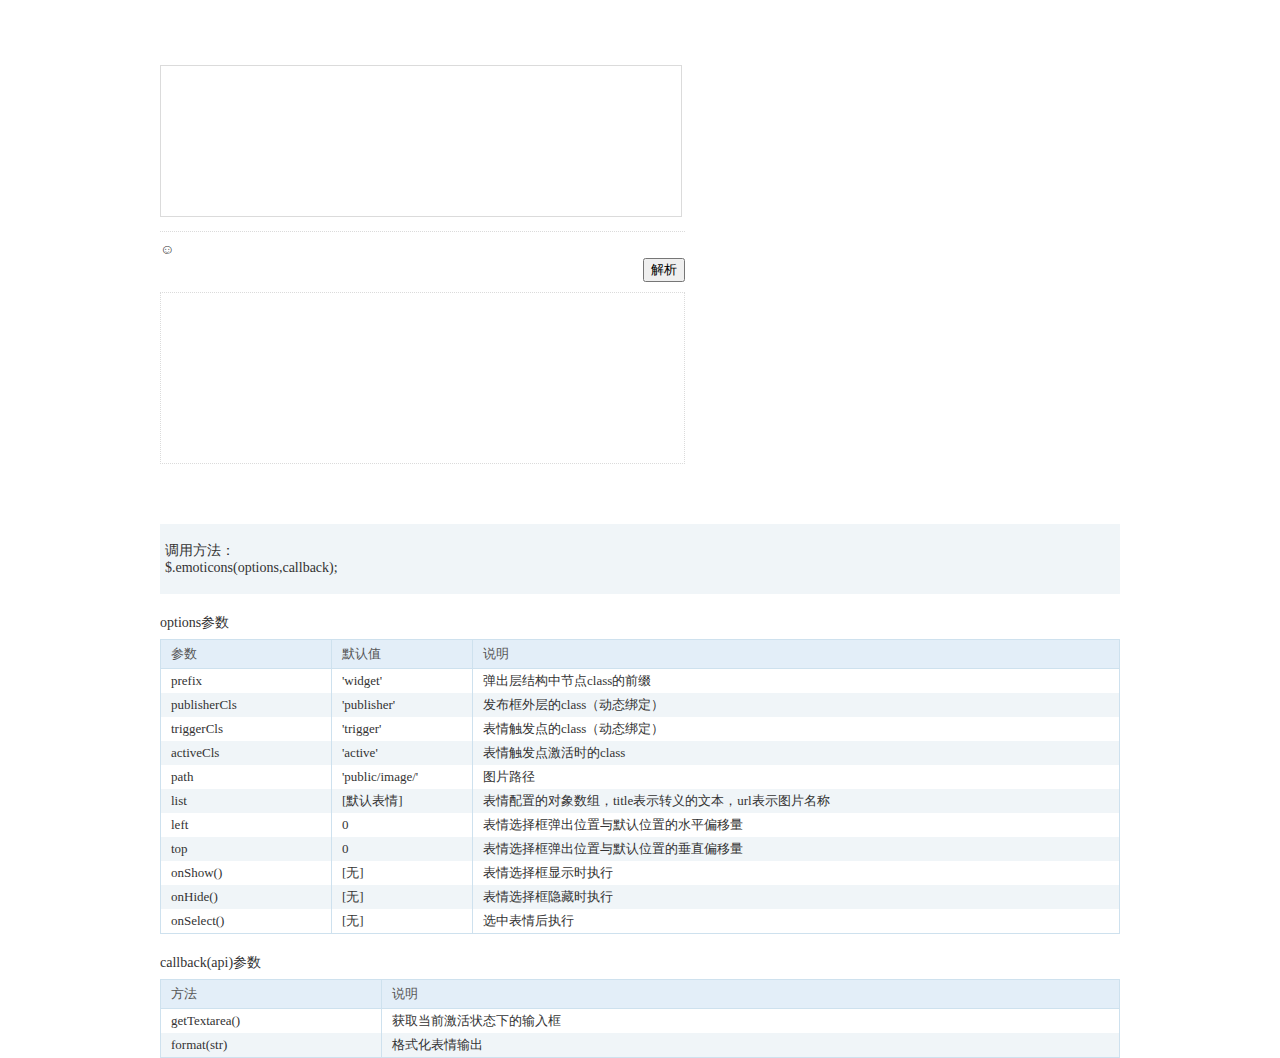
<file: MVC/SpaceHome/SpaseHome.NewWeb/plugin/emoji/index.html>
<!DOCTYPE html>
<html>
	<head>
		<meta charset="utf-8"/>
		<title>聊天表情-emoticons</title>

		<link rel="stylesheet" type="text/css" href="public/style/cssreset-min.css">
		<link rel="stylesheet" type="text/css" href="public/style/common.css">
		
		<style type="text/css">
			.emoticons{
				width: 525px;
				margin-bottom:20px;
			}
			.emoticons .publisher{
				padding-bottom: 10px;
				margin-bottom: 10px;
				border-bottom: 1px dotted #dbdbdb;
			}
			.emoticons .publisher textarea{
				width: 500px;
				height: 140px;
				padding: 5px 10px;
				border: 1px solid #dbdbdb;
				resize: none;
			}
			.emoticons .publisher .trigger{
				font-size: 24px;
				font-weight: bold;
				color: #666;
			}
			.emoticons .publisher .trigger-active{
				color: #eb7350;
			}
			.emoticons .result{
				padding: 10px 15px;
				border: 1px dotted #dbdbdb;
				margin-top: 10px;
				height: 150px;
				line-height: 24px;
			}
			.emoticons .result img{
				vertical-align: middle;
			}

			.widget-layer{
				position: relative;
				width: 410px;
				margin-top: 8px;
				background: #fff;
				border: 1px solid #dbdbdb;
				border-radius: 2px;
			}
			.widget-layer:before{
				position: absolute;
				top: -16px;
				left: 2px;
				display: block;
				content: '';
				width: 0;
				height: 0;
				border: 8px solid transparent;
				border-bottom-color: #dbdbdb;
			}
			.widget-layer:after{
				position: absolute;
				top: -15px;
				left: 2px;
				display: block;
				content: '';
				width: 0;
				height: 0;
				border: 8px solid transparent;
				border-bottom-color: #f0f0f0;
			}
			.widget-layer .widget-tool{
				height: 28px;
				background: #f0f0f0;
			}
			.widget-layer .widget-close{
				float: right;
				width: 28px;
				height: 28px;
				line-height: 28px;
				text-align: center;
				font-family: Arial;
			}
			.widget-layer ul{
				width: 372px;
				margin: 0 auto;
				padding: 15px 5px 20px;
				overflow: hidden;
			}
			.widget-layer li{
				position: relative;
				z-index: 8;
				float: left;
				width: 22px;
				height: 22px;
				padding: 4px;
				margin-left: -1px;
				margin-top: -1px;
				border: 1px solid #e8e8e8;
				cursor: pointer;
			}
			.widget-layer li:hover{
				z-index: 9;
				border-color: #eb7350;
			}
		</style>
		<script type="text/javascript" src="public/script/jquery.min.js"></script>
		<script type="text/javascript" src="code/jquery.emoticons.js"></script>
	</head>
	<body>
		<div class="header">
            
        </div>
		<div class="main">
			<div class="emoticons">
				<div class="publisher">
					<p><textarea id="textbox" name="content"></textarea></p>
					
				</div>
				<p><a class="trigger" href="javascript:;">☺</a></p>
				<div style="text-align:right;"><button id="format">解析</button></div>
				<div id="result" class="result"></div>
			</div>
			<script>
				$.emoticons({
					'activeCls':'trigger-active'
				},function(api){
					var $content = $('textarea[name="content"]');
					var $result = $('#result');
					$('#format').click(function(){
						$result.html(api.format($content.val()));
					});
				});
			</script>
			<div class="example">
                <div class="call">
                    <h1>调用方法：</h1>
                    <p>$.emoticons(options,callback);</p>
                </div>
                <h2>options参数</h2>
                <table>
                    <thead>
                        <tr>
                            <th width="150">参数</th>
                            <th width="120">默认值</th>
                            <th>说明</th>
                        </tr>
                    </thead>
                    <tbody>
                        <tr>
                            <td>prefix</td>
                            <td>'widget'</td>
                            <td>弹出层结构中节点class的前缀</td>
                        </tr>
                        <tr>
                            <td>publisherCls</td>
                            <td>'publisher'</td>
                            <td>发布框外层的class（动态绑定）</td>
                        </tr>
                        <tr>
                            <td>triggerCls</td>
                            <td>'trigger'</td>
                            <td>表情触发点的class（动态绑定）</td>
                        </tr>
						<tr>
                            <td>activeCls</td>
                            <td>'active'</td>
                            <td>表情触发点激活时的class</td>
                        </tr>
                        <tr>
                            <td>path</td>
                            <td>'public/image/'</td>
                            <td>图片路径</td>
                        </tr>
                        <tr>
                            <td>list</td>
                            <td>[默认表情]</td>
                            <td>表情配置的对象数组，title表示转义的文本，url表示图片名称</td>
                        </tr>
                        <tr>
                            <td>left</td>
                            <td>0</td>
                            <td>表情选择框弹出位置与默认位置的水平偏移量</td>
                        </tr>
                        <tr>
                            <td>top</td>
                            <td>0</td>
                            <td>表情选择框弹出位置与默认位置的垂直偏移量</td>
                        </tr>
                        <tr>
                            <td>onShow()</td>
                            <td>[无]</td>
                            <td>表情选择框显示时执行</td>
                        </tr>
                        <tr>
                            <td>onHide()</td>
                            <td>[无]</td>
                            <td>表情选择框隐藏时执行</td>
                        </tr>
                        <tr>
                            <td>onSelect()</td>
                            <td>[无]</td>
                            <td>选中表情后执行</td>
                        </tr>
                    </tbody>
                </table>
                <h2>callback(api)参数</h2>
                <table>
                    <thead>
                        <tr>
                            <th width="200">方法</th>
                            <th>说明</th>
                        </tr>
                    </thead>
                    <tbody>
                    	<tr>
                            <td>getTextarea()</td>
                            <td>获取当前激活状态下的输入框</td>
                        </tr>
                        <tr>
                            <td>format(str)</td>
                            <td>格式化表情输出</td>
                        </tr>
                    </tbody>
                </table>
            </div>
        </div>
	</body>
</html>
</file>
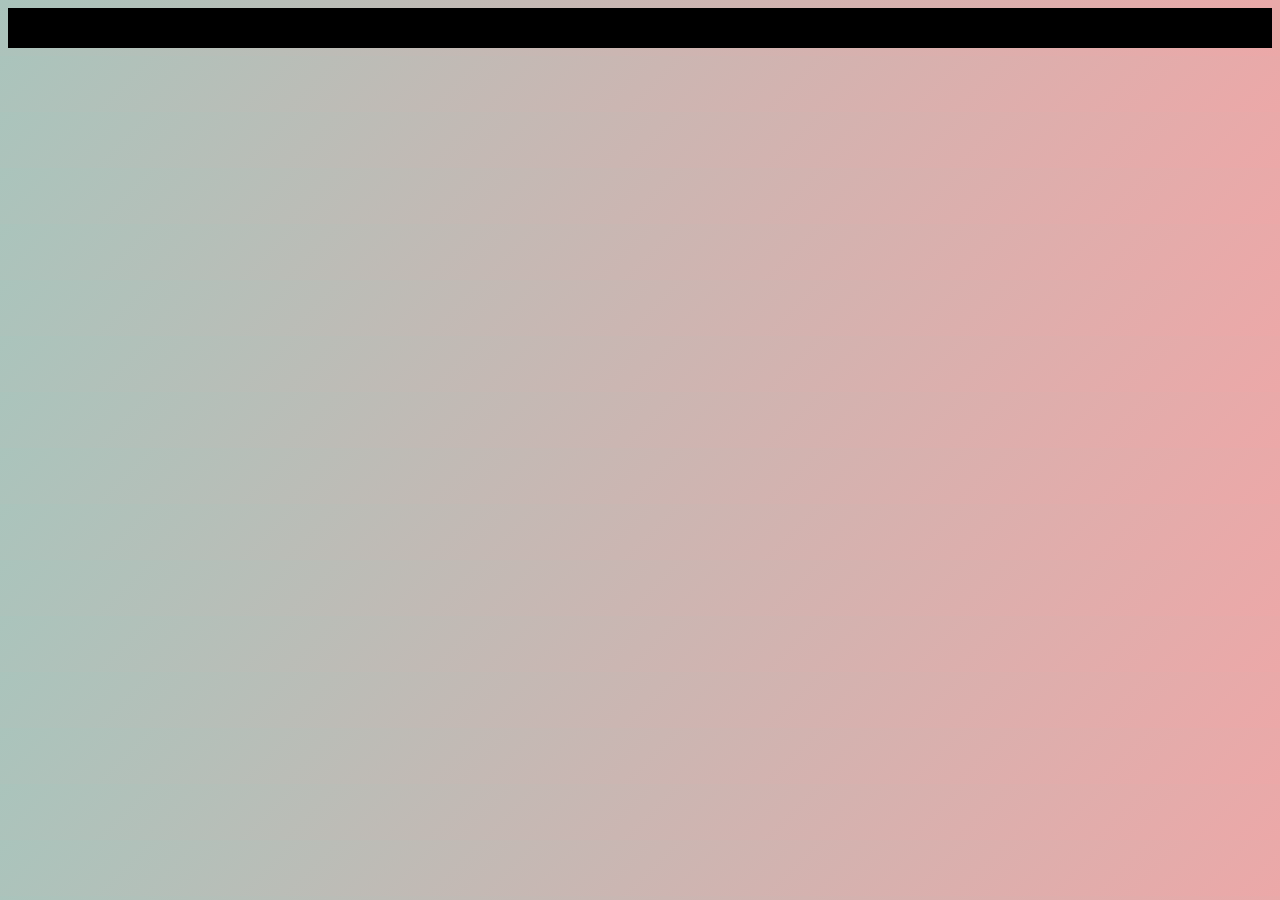
<file: MVC/SpaceHome/SpaseHome.Web/Test/MasterView.html>
﻿<!DOCTYPE html>
<html>
<head>
    <meta charset="utf-8" />
    <title></title>
    <link href="Master.css" rel="stylesheet" />
    <script src="../Scripts/jquery-1.10.2.min.js"></script>
</head>
<body>
    <!--  -->
    <div class="nav-top">

    </div>
</body>
</html>
</file>
<file: MVC/SpaceHome/SpaseHome.NewWeb/plugin/emoji/public/style/common.css>
html{
	height:100%;
}
body{
	position: relative;
	min-height:100%;
	font-size:14px;
	font-family: Tahoma, Verdana,"Microsoft Yahei";
	color:#333;
}
a{
	text-decoration: none;
	color:#333;
}

.header{
	width: 960px;
	padding-top: 15px;
	margin: 0 auto;
	line-height: 30px;
	text-align: right;
}
.header a{
	margin: 0 5px;
}
.main{
	width:960px;
	margin: 50px auto 0;
}
.code{
	border:1px dashed #e2e2e2;
	padding:10px 5px;
	margin-bottom:25px;
}
pre {
	font-family: "Microsoft Yahei",Arial,Helvetica;
	white-space: pre-wrap; /*css-3*/ 
	white-space: -moz-pre-wrap; /*Mozilla,since1999*/ 
	white-space: -pre-wrap; /*Opera4-6*/ 
	white-space: -o-pre-wrap; /*Opera7*/ 
	word-wrap: break-word; /*InternetExplorer5.5+*/
}
.example{
	padding-top:40px;
	margin-bottom:90px;
}
.example .call{
	padding:18px 5px;
	background:#f0f5f8;
}
.example h2{
	padding-top:20px;
	margin-bottom:7px;
}
.example table {
	width:100%;
	table-layout:fixed;
	border-collapse: collapse;
	border-spacing: 0;
	border: 1px solid #cee1ee;
	border-left: 0;
}
.example thead {
	border-bottom: 1px solid #cee1ee;
	background-color: #e3eef8;
}
.example tr {
	line-height: 24px;
	font-size: 13px;
}
.example tr:nth-child(2n) {
	background-color: #f0f5f8;
}
.example tr th,.example tr td {
	border-left: 1px solid #cee1ee;
	word-break: break-all;
	word-wrap: break-word;
	padding:0 10px;
	font-weight: normal;
}
.example tr th {
	color: #555;
	padding-top: 2px;
	padding-bottom: 2px;
	text-align: left;
}
</file>
<file: MVC/SpaceHome/SpaseHome.Web/Test/Master.css>
﻿ol, ul, h1, h2, h3, h4, h5, h6, p, th, td, dl, dd, form, fieldset, legend, input, textarea, select,div {
    margin: 0;
    padding: 0
}

body {
    padding: 0;
    background: linear-gradient(135deg, #aac4bc 0%,#eca8a8 100%,#eed5a9 100%);
    background-color: rgba(0, 0, 0, 0);
    background-image: linear-gradient(135deg, rgb(170, 196, 188) 0%, rgb(236, 168, 168) 100%, rgb(238, 213, 169) 100%);
    background-repeat: repeat;
    background-attachment: scroll;
    background-clip: border-box;
    background-origin: padding-box;
    background-position-x: 0%;
    background-position-y: 0%;
    background-size: auto auto;
    font-family: helvetica,arial,微软雅黑,华文黑体;
    -webkit-text-size-adjust: 100%;
}

a {
    color: #2d374b;
    text-decoration: none
}

    a:hover {
        color: #cd0200;
        text-decoration: underline
    }

em {
    font-style: normal
}

li {
    list-style: none
}

img {
    border: 0;
    vertical-align: middle
}

table {
    border-collapse: collapse;
    border-spacing: 0
}

p {
    word-wrap: break-word
}

.w{
    width:1046px;
}
/*************************************d顶部导航栏**************************************************/

.nav-top{
    height:40px;
    width:100%;
    background-color:#000;
    border:none;
    
}
</file>
<file: MVC/SpaceHome/SpaseHome.NewWeb/plugin/emoji/public/style/cssreset-min.css>
/*
YUI 3.16.0 (build 76f0e08)
Copyright 2014 Yahoo! Inc. All rights reserved.
Licensed under the BSD License.
http://yuilibrary.com/license/
*/

html{color:#000;background:#FFF}body,div,dl,dt,dd,ul,ol,li,h1,h2,h3,h4,h5,h6,pre,code,form,fieldset,legend,input,textarea,p,blockquote,th,td{margin:0;padding:0}table{border-collapse:collapse;border-spacing:0}fieldset,img{border:0}address,caption,cite,code,dfn,em,strong,th,var{font-style:normal;font-weight:normal}ol,ul{list-style:none}caption,th{text-align:left}h1,h2,h3,h4,h5,h6{font-size:100%;font-weight:normal}q:before,q:after{content:''}abbr,acronym{border:0;font-variant:normal}sup{vertical-align:text-top}sub{vertical-align:text-bottom}input,textarea,select{font-family:inherit;font-size:inherit;font-weight:inherit;*font-size:100%}legend{color:#000}#yui3-css-stamp.cssreset{display:none}
</file>
